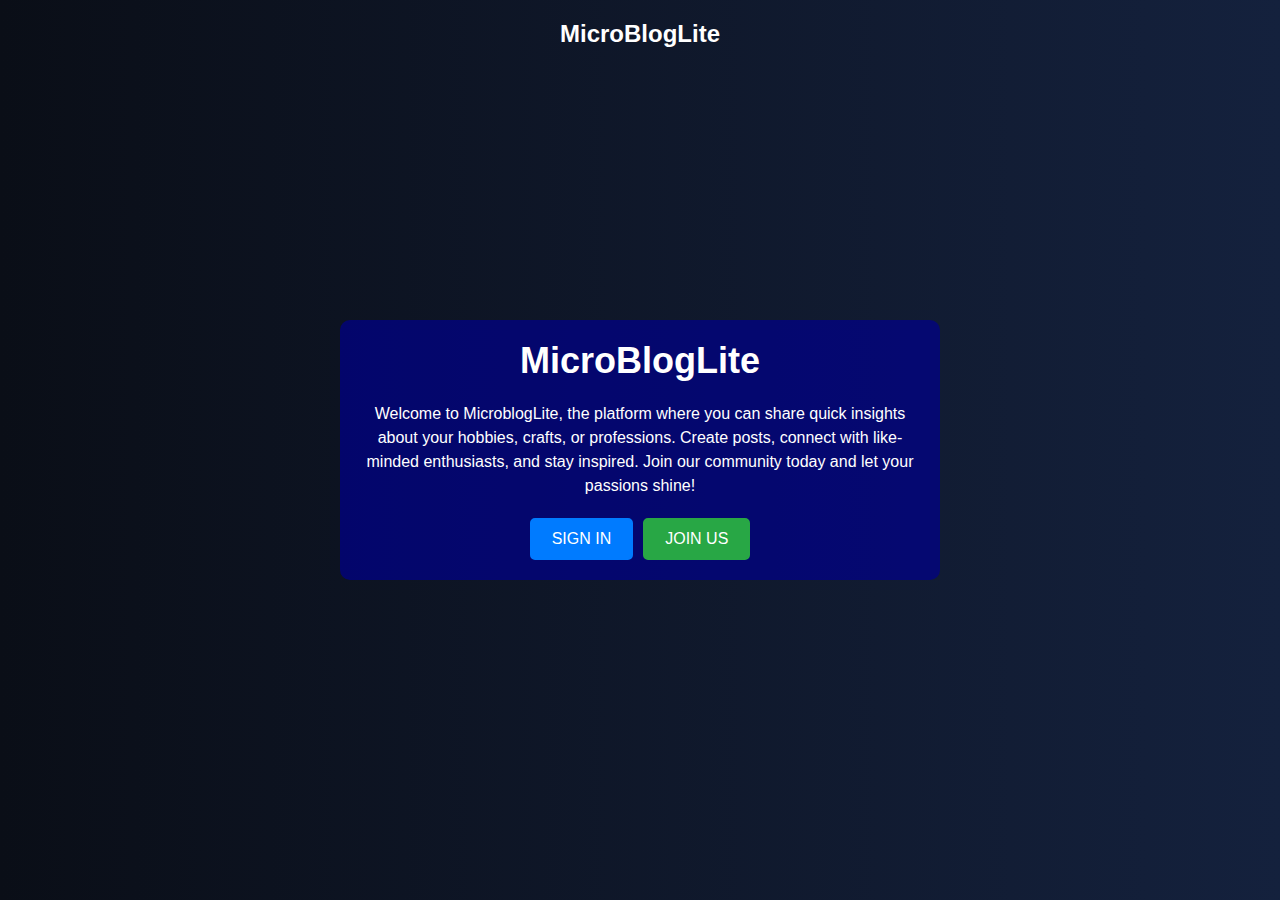
<file: homepage.html>
<!DOCTYPE html>
<html lang="en">
<head>
    <meta charset="UTF-8">
    <meta name="viewport" content="width=device-width, initial-scale=1.0">
    <title>HomePage</title>
    <link rel="stylesheet" href="home.css">
</head>
<body>
    <header>
        <div class="logo">MicroBlogLite</div>
    </header>
    <div class="container">
        <div class="content">
            <h1>MicroBlogLite</h1>
            <p>Welcome to MicroblogLite, the platform where you can share quick insights about your hobbies, crafts, or professions. Create posts, connect with like-minded enthusiasts, and stay inspired. Join our community today and let your passions shine!</p>
            <div class="buttons">
                <a href="index.html" class="btn sign-in">Sign In</a>
                <a href="Registration.html" class="btn join-up">Join Us</a>
            </div>
        </div>
    </div>
</body>
</html>
</file>
<file: home.css>
* {
    margin: 0;
    padding: 0;
    box-sizing: border-box;
    font-family: Arial, sans-serif;
}

body {
    background: linear-gradient(to right, #0a0e17, #14213d);
    color: #fff;
    display: flex;
    justify-content: center;
    align-items: center;
    height: 100vh;
    text-align: center;
}

header {
    position: absolute;
    top: 20px;
    left: 50%;
    transform: translateX(-50%);
    color: #fff;
}

.logo {
    font-size: 24px;
    font-weight: bold;
}

.container {
    background: url('https://picsum.photos/1920/1080?random') no-repeat center center/cover;
    width: 100%;
    height: 100%;
    display: flex;
    flex-direction: column;
    justify-content: center;
    align-items: center;
    position: relative;
}

.content {
    background: rgba(0, 0, 139, 0.7); /* Increased opacity for full page cover */
    padding: 20px;
    border-radius: 10px;
    width: 80%;
    max-width: 600px; /* Added max-width for better responsiveness */
    display: flex;
    flex-direction: column;
    justify-content: center;
    align-items: center;
}

h1 {
    font-size: 36px; /* Adjusted font size for better balance */
    margin-bottom: 20px;
}

p {
    font-size: 16px; /* Adjusted font size for better readability */
    margin-bottom: 20px;
    line-height: 1.5; /* Increased line-height for better readability */
    text-align: center; /* Center aligned the text */
}

.buttons {
    display: flex;
    gap: 10px;
}

.btn {
    padding: 10px 20px;
    border-radius: 5px;
    text-transform: uppercase;
    cursor: pointer;
    text-decoration: none;
    transition: background 0.3s, border 0.3s;
}

.sign-in {
    background: #007bff;
    border: 2px solid #007bff;
    color: #fff;
}

.sign-in:hover {
    background: #0056b3;
    border: 2px solid #0056b3;
}

.join-up {
    background: #28a745;
    border: 2px solid #28a745;
    color: #fff;
}

.join-up:hover {
    background: #218838;
    border: 2px solid #218838;
}
</file>
